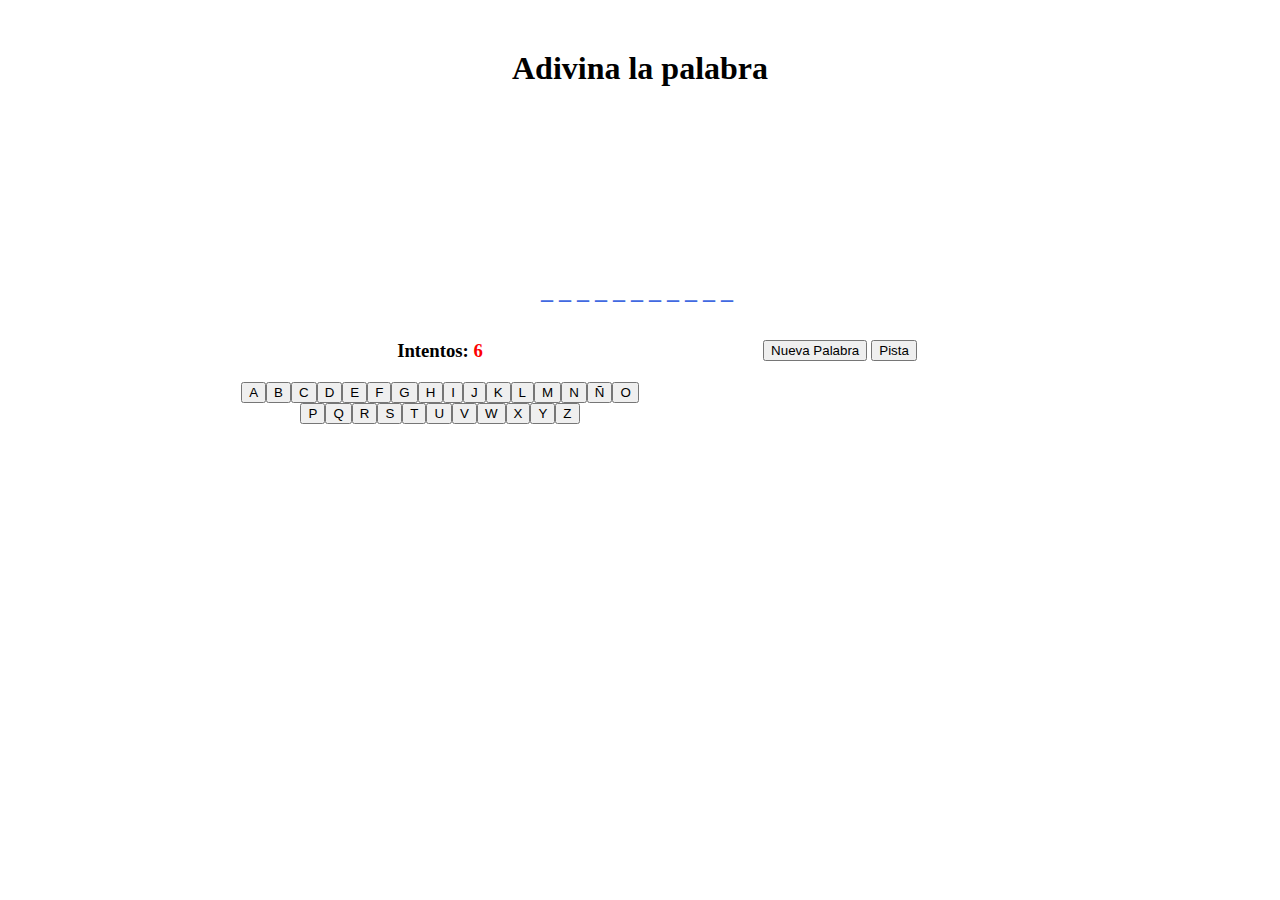
<file: index.html>
<!DOCTYPE html>
<html lang="es">
  <head>
    <meta charset="utf-8">
    <title>Juego Palabras 5</title>
    <link rel="stylesheet" href="estilo.css">
  </head>
  <body>
      <div class="main-container">

        <h1 class="titulo">Adivina la palabra</h1>
        <h1 id="msg-final"></h1>
        <h3 id="acierto"></h3>
        <div class="flex-row no-wrap">
          <h2 class="palabra" id="palabra"></h2>
        </div>
        <div class="flex-row" id="turnos">
          <div class="col">
            <h3>Intentos: <span id="intentos">6</span></h3>
          </div>
          <div class="col">
            <button onclick="inicio()" id="reset">Nueva Palabra</button>
            <button onclick="pista()" id="pista">Pista</button>
            <span id="hueco-pista"></span>
          </div>
          </div>
        
        <div class="flex-row">
          <div class="col">
            <div class="flex-row" id="abcdario">
            </div>
          </div>
          <div class="col"></div>
        </div>

      </div>
    <script src="script.js"></script>
  </body>
</html>
</file>
<file: estilo.css>
* {
    box-sizing: border-box;
  }
  .main-container {
    max-width: 800px;
    margin: auto;
  }
  h1.titulo {
    margin: 50px auto 80px auto;
    text-align: center;
  }
  h1#msg-final {
    text-align: center;
    color: crimson;
    transition: all .5s ease;
    transform: scale(0);
    min-height: 50px;
    margin-bottom: 0;
  }
 
  #acierto {
    text-align: center;
    min-height: 24px;
    transform: scale(0);
  }
  .acierto {
    animation: zoomInOut 1s ease;
  }
  .rojo {
    color: red;
  }
  .verde {
    color: green;
  }
  @keyframes zoomInOut {
    0% { transform: scale(0); }
    50% { transform: scale(1); }
    70% { transform: scale(1); }
    100% { transform: scale(0); }
  }
  h2.palabra {
    margin: 0 auto 25px auto;
    text-align: center;
    color: royalblue;
    text-transform: uppercase;
    letter-spacing: 6px;
  }
  .flex-row {
    display: flex;
    justify-content: center;
    flex-wrap: wrap;
    margin: 10px auto; 
  }
  .no-wrap {
    flex-wrap: nowrap !important;
  }
  .col {
    width: 50%;
    text-align: center;
  }
  .col span {
    
  }
  #turnos h3 {
    margin: auto;
  }
  h3 span {
     color: rgb(253, 2, 2);
  }
  .letra:disabled {
    color:rgb(255, 0, 0);
  }
  picture {
    position: relative;
  }
  picture img {
    position: absolute;
    top: -203px;
    left: -205px;
    height: 225px;
  }
  #image5, #image4, #image3,
  #image2, #image1, #image0 {
    opacity: 0;
    transition: opacity .3s ease;
  }
  .fade-in {
    opacity: 1 !important;
  }
  .encuadre {
    border: 2px dashed crimson;
    padding: 3px 2px 2px 6px;
  }
</file>
